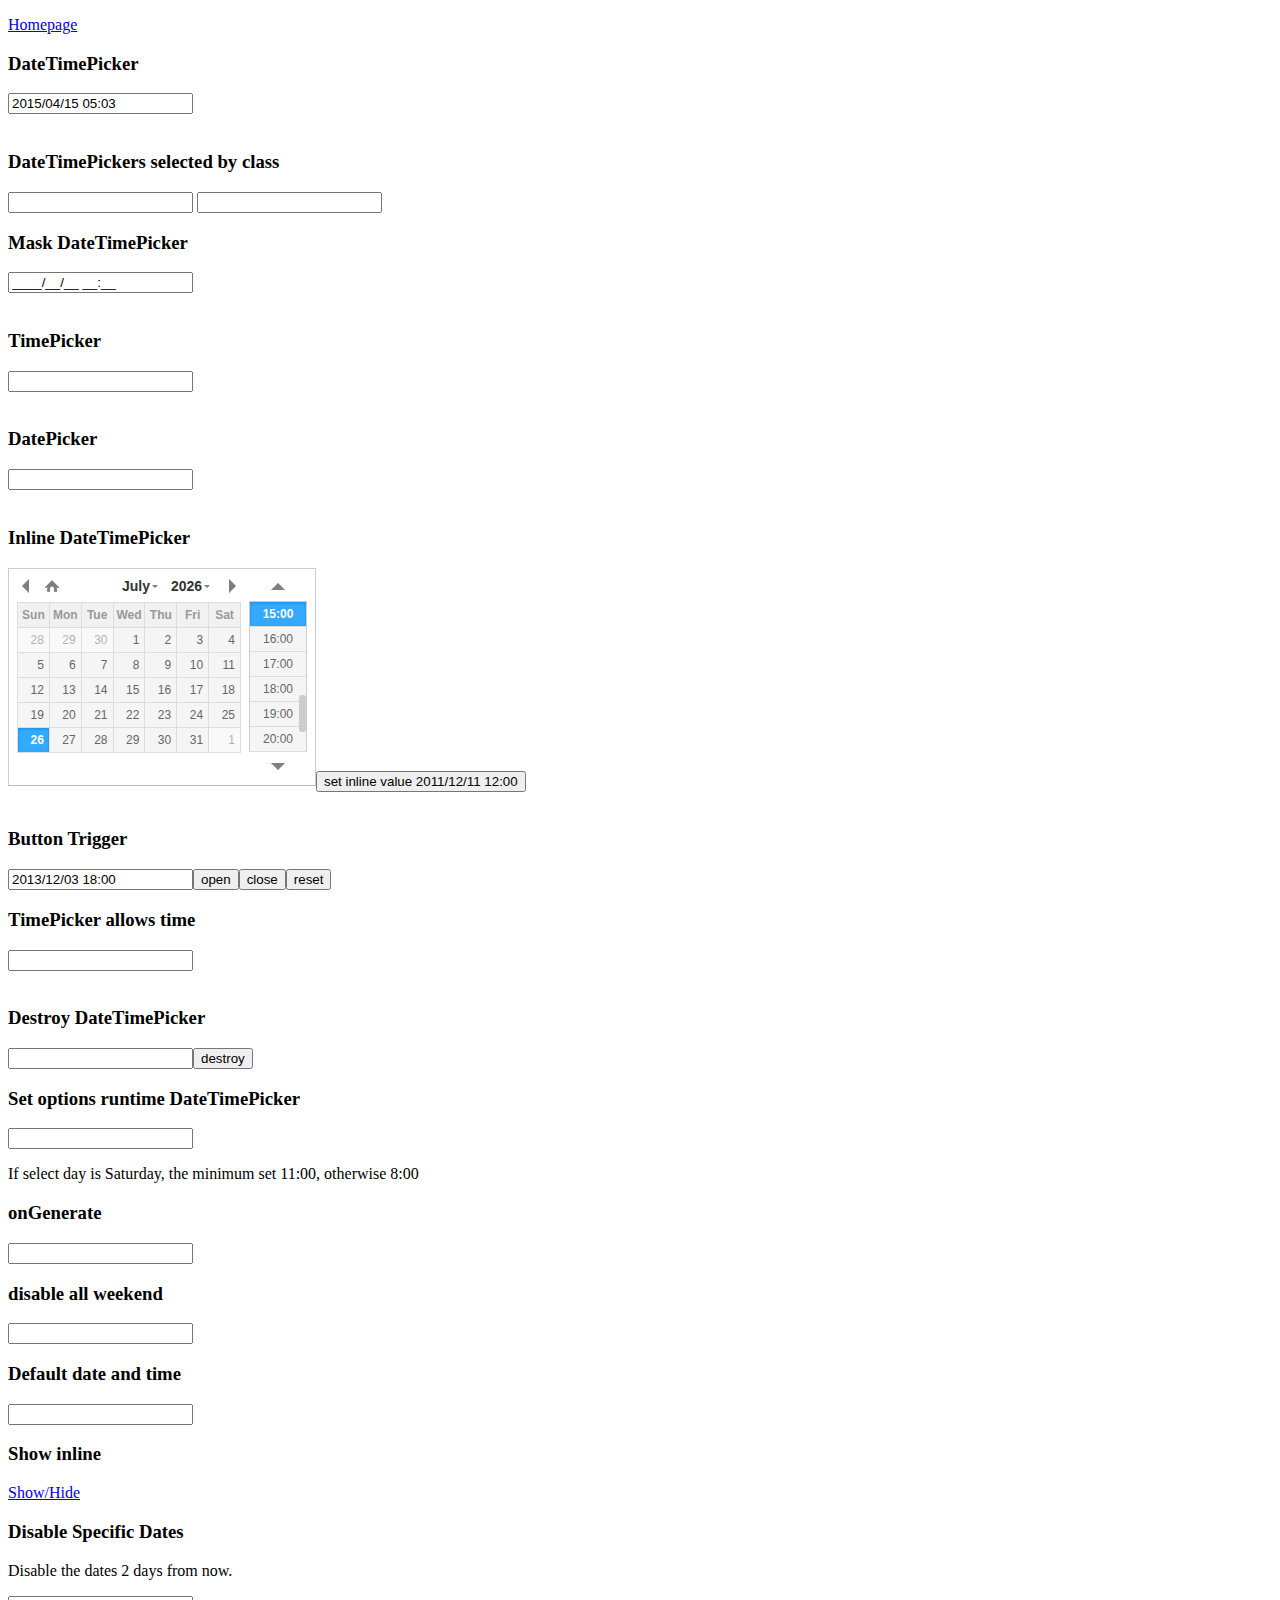
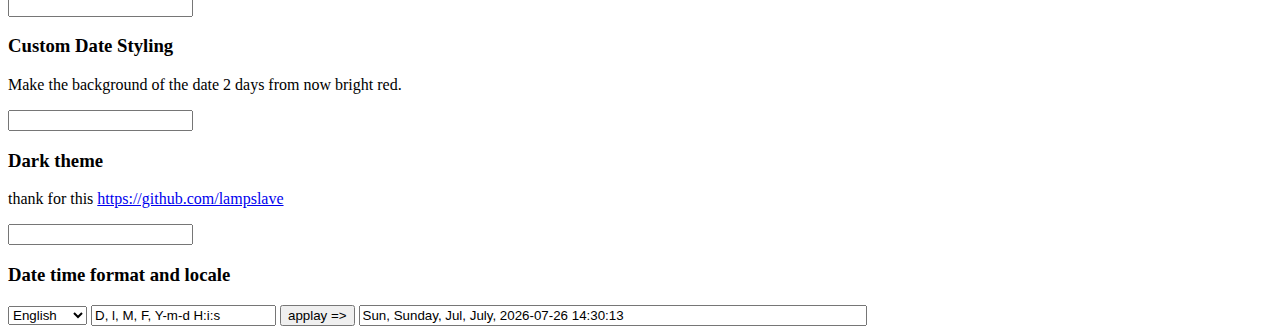
<file: public/vendor/crudbooster/assets/datetimepicker-master/index.html>
<!DOCTYPE html>
<html lang="en">
<head>
<meta http-equiv="content-type" content="text/html; charset=utf-8"/>
<link rel="stylesheet" type="text/css" href="./jquery.datetimepicker.css"/>
<style type="text/css">

.custom-date-style {
	background-color: red !important;
}

.input{	
}
.input-wide{
	width: 500px;
}

</style>
</head>
<body>
	
	<p><a href="http://xdsoft.net/jqplugins/datetimepicker/">Homepage</a></p>
	<h3>DateTimePicker</h3>
	<input type="text" value="" id="datetimepicker"/><br><br>
  <h3>DateTimePickers selected by class</h3>
	<input type="text" class="some_class" value="" id="some_class_1"/>
	<input type="text" class="some_class" value="" id="some_class_2"/>
	<h3>Mask DateTimePicker</h3>
	<input type="text" value="" id="datetimepicker_mask"/><br><br>
	<h3>TimePicker</h3>
	<input type="text" id="datetimepicker1"/><br><br>
	<h3>DatePicker</h3>
	<input type="text" id="datetimepicker2"/><br><br>
	<h3>Inline DateTimePicker</h3>
	<!--<div id="console" style="background-color:#fff;color:red">sdfdsfsdf</div>-->
	<input type="text" id="datetimepicker3"/><input type="button" onclick="$('#datetimepicker3').datetimepicker({value:'2011/12/11 12:00'})" value="set inline value 2011/12/11 12:00"/><br><br>
	<h3>Button Trigger</h3>
	<input type="text" value="2013/12/03 18:00" id="datetimepicker4"/><input id="open" type="button" value="open"/><input id="close" type="button" value="close"/><input id="reset" type="button" value="reset"/>
	<h3>TimePicker allows time</h3>
	<input type="text" id="datetimepicker5"/><br><br>
	<h3>Destroy DateTimePicker</h3>
	<input type="text" id="datetimepicker6"/><input id="destroy" type="button" value="destroy"/>
	<h3>Set options runtime DateTimePicker</h3>
	<input type="text" id="datetimepicker7"/>
	<p>If select day is Saturday, the minimum set 11:00, otherwise 8:00</p>
	<h3>onGenerate</h3>
	<input type="text" id="datetimepicker8"/>
	<h3>disable all weekend</h3>
	<input type="text" id="datetimepicker9"/>
	<h3>Default date and time </h3>
	<input type="text" id="default_datetimepicker"/>
	<h3>Show inline</h3>
	<a href="javascript:void(0)" onclick="var si = document.getElementById('show_inline').style; si.display = (si.display=='none')?'block':'none';return false; ">Show/Hide</a>
	<div id="show_inline" style="display:none">
		<input type="text" id="datetimepicker10"/>
	</div>
	<h3>Disable Specific Dates</h3>
	<p>Disable the dates 2 days from now.</p>
	<input type="text" id="datetimepicker11"/>
	<h3>Custom Date Styling</h3>
	<p>Make the background of the date 2 days from now bright red.</p>
	<input type="text" id="datetimepicker12"/>
	<h3>Dark theme</h3>
	<p>thank for this <a href="https://github.com/lampslave">https://github.com/lampslave</a></p>
	<input type="text" id="datetimepicker_dark"/>
	<h3>Date time format and locale</h3>
	<p></p>
	<select id="datetimepicker_format_locale">
		<option value="en">English</option>
		<option value="de">German</option>
		<option value="ru">Russian</option>
		<option value="uk">Ukrainian</option>
		<option value="fr">French</option>
		<option value="es">Spanish</option>
	</select>
	<input type="text" value="D, l, M, F, Y-m-d H:i:s" id="datetimepicker_format_value"/>
	<input type="button" value="applay =>" id="datetimepicker_format_change"/>
	<input type="text" id="datetimepicker_format" class="input input-wide"/>
</body>
<script src="./jquery.js"></script>
<script src="build/jquery.datetimepicker.full.js"></script>
<script>/*
window.onerror = function(errorMsg) {
	$('#console').html($('#console').html()+'<br>'+errorMsg)
}*/

$.datetimepicker.setLocale('en');

$('#datetimepicker_format').datetimepicker({value:'2015/04/15 05:03', format: $("#datetimepicker_format_value").val()});
$("#datetimepicker_format_change").on("click", function(e){
	$("#datetimepicker_format").data('xdsoft_datetimepicker').setOptions({format: $("#datetimepicker_format_value").val()});
});
$("#datetimepicker_format_locale").on("change", function(e){
	$.datetimepicker.setLocale($(e.currentTarget).val());
});

$('#datetimepicker').datetimepicker({
dayOfWeekStart : 1,
lang:'en',
disabledDates:['1986/01/08','1986/01/09','1986/01/10'],
startDate:	'1986/01/05'
});
$('#datetimepicker').datetimepicker({value:'2015/04/15 05:03',step:10});

$('.some_class').datetimepicker();

$('#default_datetimepicker').datetimepicker({
	formatTime:'H:i',
	formatDate:'d.m.Y',
	//defaultDate:'8.12.1986', // it's my birthday
	defaultDate:'+03.01.1970', // it's my birthday
	defaultTime:'10:00',
	timepickerScrollbar:false
});

$('#datetimepicker10').datetimepicker({
	step:5,
	inline:true
});
$('#datetimepicker_mask').datetimepicker({
	mask:'9999/19/39 29:59'
});

$('#datetimepicker1').datetimepicker({
	datepicker:false,
	format:'H:i',
	step:5
});
$('#datetimepicker2').datetimepicker({
	yearOffset:222,
	lang:'ch',
	timepicker:false,
	format:'d/m/Y',
	formatDate:'Y/m/d',
	minDate:'-1970/01/02', // yesterday is minimum date
	maxDate:'+1970/01/02' // and tommorow is maximum date calendar
});
$('#datetimepicker3').datetimepicker({
	inline:true
});
$('#datetimepicker4').datetimepicker();
$('#open').click(function(){
	$('#datetimepicker4').datetimepicker('show');
});
$('#close').click(function(){
	$('#datetimepicker4').datetimepicker('hide');
});
$('#reset').click(function(){
	$('#datetimepicker4').datetimepicker('reset');
});
$('#datetimepicker5').datetimepicker({
	datepicker:false,
	allowTimes:['12:00','13:00','15:00','17:00','17:05','17:20','19:00','20:00'],
	step:5
});
$('#datetimepicker6').datetimepicker();
$('#destroy').click(function(){
	if( $('#datetimepicker6').data('xdsoft_datetimepicker') ){
		$('#datetimepicker6').datetimepicker('destroy');
		this.value = 'create';
	}else{
		$('#datetimepicker6').datetimepicker();
		this.value = 'destroy';
	}
});
var logic = function( currentDateTime ){
	if (currentDateTime && currentDateTime.getDay() == 6){
		this.setOptions({
			minTime:'11:00'
		});
	}else
		this.setOptions({
			minTime:'8:00'
		});
};
$('#datetimepicker7').datetimepicker({
	onChangeDateTime:logic,
	onShow:logic
});
$('#datetimepicker8').datetimepicker({
	onGenerate:function( ct ){
		$(this).find('.xdsoft_date')
			.toggleClass('xdsoft_disabled');
	},
	minDate:'-1970/01/2',
	maxDate:'+1970/01/2',
	timepicker:false
});
$('#datetimepicker9').datetimepicker({
	onGenerate:function( ct ){
		$(this).find('.xdsoft_date.xdsoft_weekend')
			.addClass('xdsoft_disabled');
	},
	weekends:['01.01.2014','02.01.2014','03.01.2014','04.01.2014','05.01.2014','06.01.2014'],
	timepicker:false
});
var dateToDisable = new Date();
	dateToDisable.setDate(dateToDisable.getDate() + 2);
$('#datetimepicker11').datetimepicker({
	beforeShowDay: function(date) {
		if (date.getMonth() == dateToDisable.getMonth() && date.getDate() == dateToDisable.getDate()) {
			return [false, ""]
		}

		return [true, ""];
	}
});
$('#datetimepicker12').datetimepicker({
	beforeShowDay: function(date) {
		if (date.getMonth() == dateToDisable.getMonth() && date.getDate() == dateToDisable.getDate()) {
			return [true, "custom-date-style"];
		}

		return [true, ""];
	}
});
$('#datetimepicker_dark').datetimepicker({theme:'dark'})


</script>
</html>
</file>
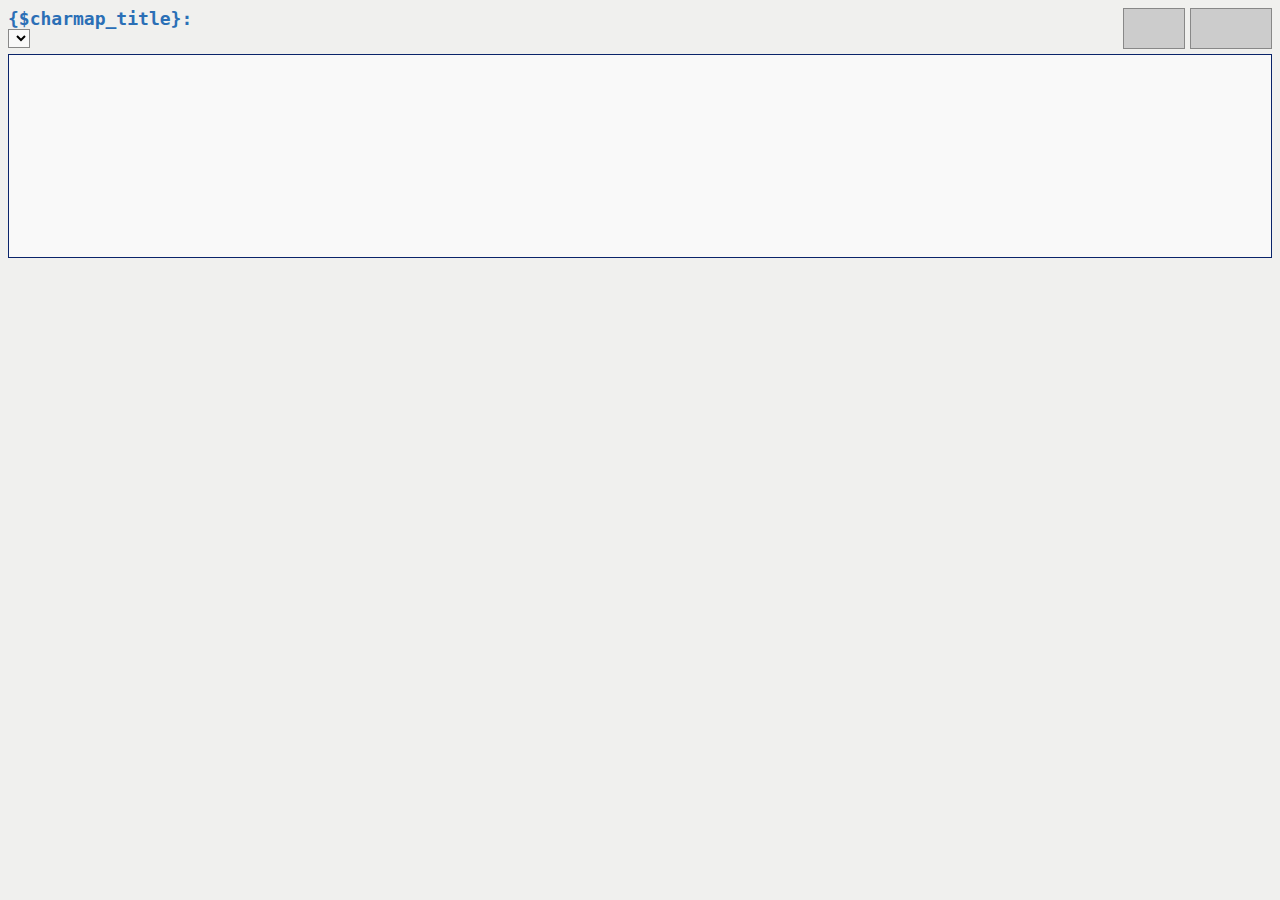
<file: public/vendor/crudbooster/assets/edit_area/plugins/charmap/popup.html>
<?xml version="1.0" encoding="UTF-8"?>
<!DOCTYPE html PUBLIC "-//W3C//DTD XHTML 1.1//EN" "http://www.w3.org/TR/xhtml11/DTD/xhtml11.dtd">
<html xmlns="http://www.w3.org/1999/xhtml" xml:lang="en" >
<head>
<title>{$charmap_title}</title>
<meta http-equiv="Content-Type" content="text/html; charset=utf-8" />
<link rel="stylesheet" type="text/css" href="css/charmap.css" />
<script language="Javascript" type="text/javascript" src="jscripts/map.js">
</script>
</head>
<body onload='map_load()'>
<div id='preview_code' class='preview'></div>
<div id='preview_char' class='preview'></div>
<h1>{$charmap_title}:</h1>
<select id='select_range' onchange='renderCharMapHTML()' title='{$charmap_choose_block}'>
</select>
<div id='char_list'>

</div>



</body>
</html>
</file>
<file: public/vendor/crudbooster/assets/edit_area/plugins/charmap/css/charmap.css>
body{
	background-color: #F0F0EE; 
	font: 12px monospace, sans-serif;
}

select{
	background-color: #F9F9F9;
	border: solid 1px #888888;
}

h1, h2, h3, h4, h5, h6{
	margin: 0;
	padding: 0;
	color: #2B6FB6;
}

h1{
	font-size: 1.5em;
}

div#char_list{
	height: 200px;
	overflow: auto;
	padding: 1px;
	border: 1px solid #0A246A;
	background-color: #F9F9F9;
	clear: both;
	margin-top: 5px;
}

a.char{
	display: block;
	float: left;
	width: 20px;
	height: 20px;
	line-height: 20px;
	margin: 1px;
	border: solid 1px #888888;
	text-align: center;
	cursor: pointer;
}

a.char:hover{
	background-color: #CCCCCC;
}

.preview{
	border: solid 1px #888888;
	width: 50px;
	padding: 2px 5px;
	height: 35px;
	line-height: 35px;
	text-align:center;	 
	background-color: #CCCCCC;
	font-size: 2em;
	float: right;
	font-weight: bold;
	margin: 0 0 5px 5px;
}

#preview_code{
	font-size: 1.1em;
	width: 70px;
}
</file>
